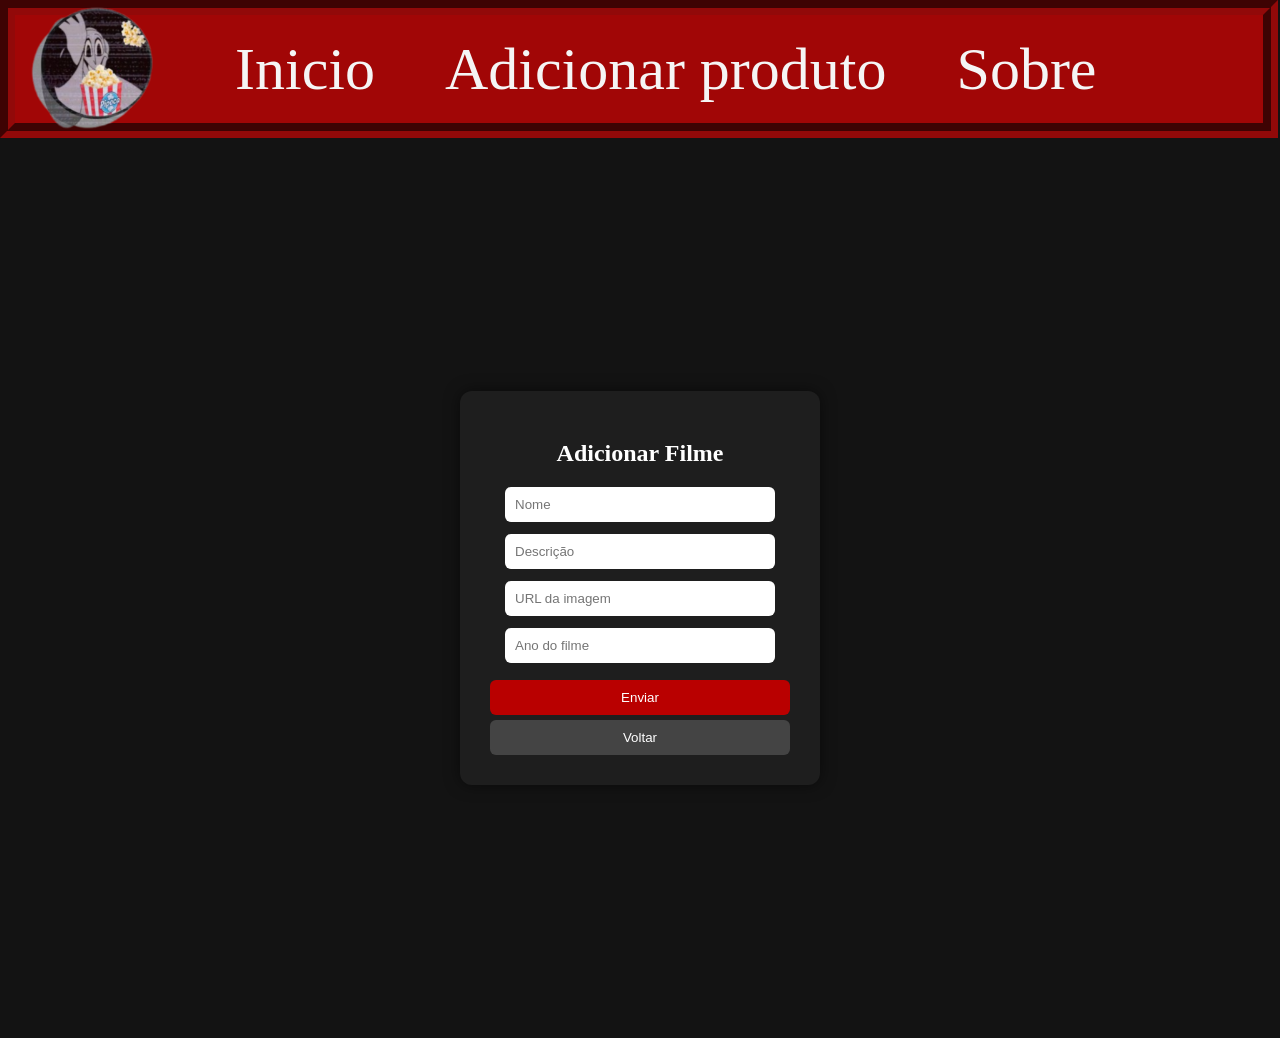
<file: front-end/criarFilme.html>
<!DOCTYPE html>
<html lang="pt-br">
<head>
    <meta charset="UTF-8">
    <meta name="viewport" content="width=device-width, initial-scale=1.0">
    <link rel="stylesheet" href="../back-end/style.css">
    <title>Criar Filme</title>
</head>
<body class="cinema">

    <div class="menuNav">
        <img src="../back-end/img/logo.png" class="logo">

        <a href="index.html">Inicio</a>
        <a href="criarFilme.html">Adicionar produto</a>
        <a href="sobre.html">Sobre</a>

    </div>

    <div class="form-wrapper">
        <div class="card-criar">
            <h2 class="titulo-form">Adicionar Filme</h2>

            <form id="form">
                <input type="text" id="nome" placeholder="Nome" required>

                <input type="text" id="descricao" placeholder="Descrição" required>

                <input type="text" id="imagem" placeholder="URL da imagem" required>

                <input type="text" id="ano" placeholder="Ano do filme" required>

                <button type="submit" class="btn">Enviar</button>
            </form>

            <button class="btn voltar" onclick="window.location.href='index.html'">
                Voltar
            </button>
        </div>
    </div>

    <script src="../back-end/funcoes.js"></script>
    <script>
        adicionar()
    </script>

</body>
</html>
</file>
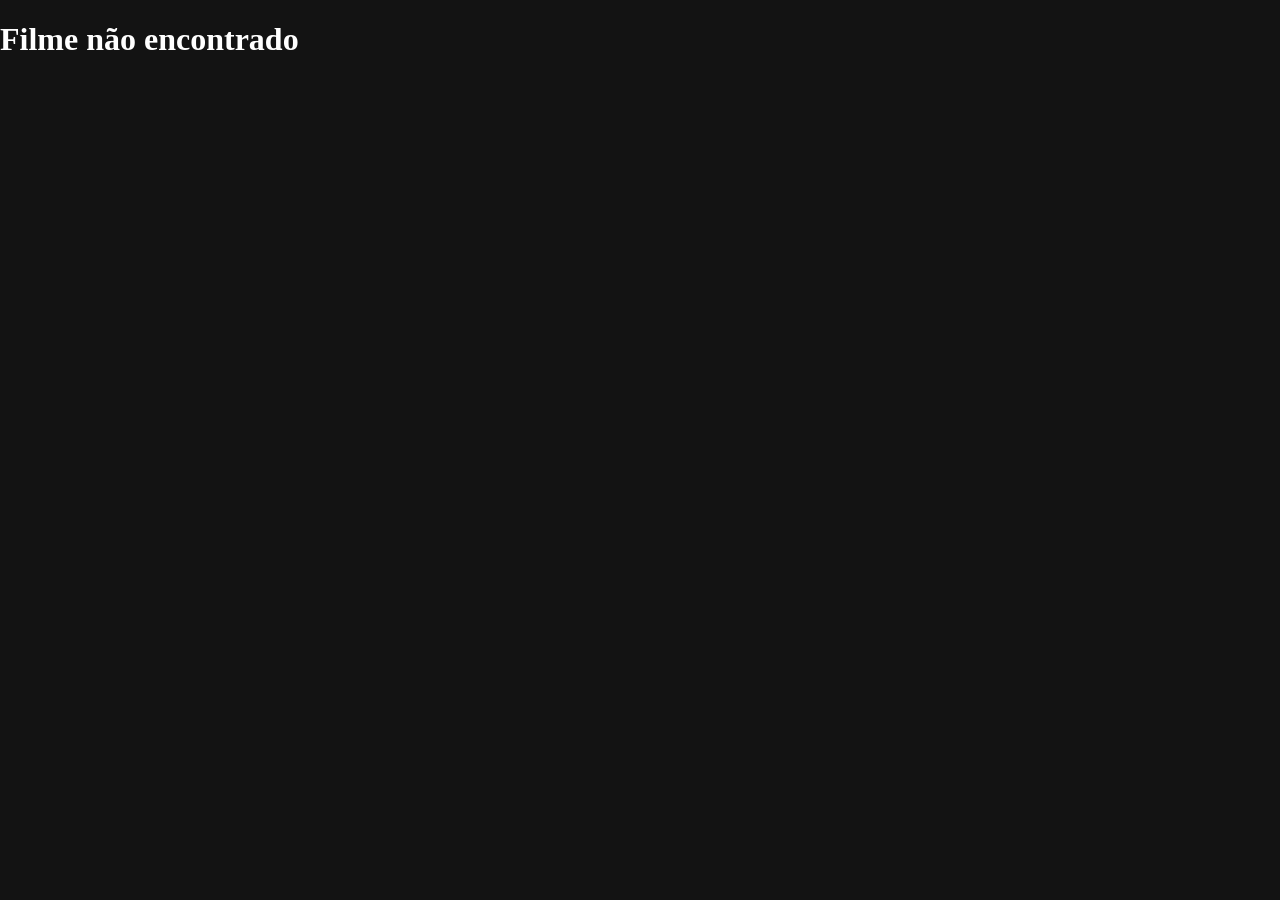
<file: front-end/infoFilme.html>
<!DOCTYPE html>
<html lang="pt-br">
<head>
    <meta charset="UTF-8">
    <meta name="viewport" content="width=device-width, initial-scale=1.0">
    <link rel="stylesheet" href="../back-end/style.css">
    <title>Document</title>
</head>
<body class="cinema">
    <div class="container2"> 
        <div id="detalhes"></div>
    </div>
    
    <script src="../back-end/funcoes.js"></script>
    <script>
        novaPagina()
    </script>
</body>
</html>
</file>
<file: back-end/style.css>
/* Css */
/* Que o Css tenha Piedade de mim */
.cinema {
    background-color: rgb(19, 19, 19);
    color: white;
    
}  

.butao1 {
    width: 160px;
    height: 40px;
    text-align: center;
    background-color: #b90000;
    color: rgb(218, 218, 218);
    border-radius: 6px;
    border-color: #a40000;
    cursor: pointer;
}

.butao1:hover {
    background-color: #8b0000;
}

/* deixar bonito o botão sem treçinho */
a {
  text-decoration: none;
}

.baixo {
  margin-top: auto;
  display: flex;
  justify-content: center;
  padding: 10px;
}

.container {
  display: grid;
  grid-template-columns: repeat(4, 1fr);
  gap: 10px;
  padding: 20px;
}

/* Card maldito */
.card {
  padding: 10px;
  border: 1px solid red;
  border-radius: 10px;
  width: 100%;
  box-sizing: border-box;
  font-family: 'Lora', serif;
  line-height: 1.7;
  word-break: break-all;
  overflow-wrap: break-word;

  text-overflow: ellipsis;
  white-space: nowrap;
  overflow: hidden;

  height: 950px;

}

.card h4{
    font-weight: normal;
}

.ano{
    color: #ffffff36;
}
/* yan, seu preguisoso vc poderia ter feito no JS */
.card img {
  width: 100%;
  height: 650px;
  border-radius: 5px;
}

body{
    margin:0;
    min-height:100vh;
    display:flex;
    flex-direction:column;
    overflow: scroll;
    overflow-x: hidden;
}


/* Info Filme */

.pag {
    background-color: #160000;
    width: 97vw;
    height: auto;
    padding: 50px;

    display: flex;
    flex-direction: row;
    align-items: center;
    justify-content: start;
    gap: 300px;

    text-align: center;
    text-decoration: center;
}
.lImg{
   padding-bottom: 200px;
}

.pag img{
    width: 450px;
    height: 650px;
    border-radius: 5px;
    border-radius: 15px;
    border: 15px groove #920909;
}

.informacoes{
    text-align: center;
    width: 700px;
    height: auto;

    overflow: hidden;
    word-break: break-all;
    overflow-wrap: break-word;
}

.informacoes h1{
    font-size: 64px;
    padding-bottom: 60px;
}
.informacoes p{
    font-size: 32px;
}


.butao2 {
    width: 160px;
    height: 50px;
    text-align: center;
    background-color: #b90000;
    color: rgb(218, 218, 218);
    border-radius: 6px;
    border-color: #b9b9b9;
    cursor: pointer;
    font-size: 24px;
}

.butao2:hover {
    background-color: #810000;
}

.butao2_d {
    width: 160px;
    height: 50px;
    text-align: center;
    margin: 2%;
    background-color: #790000;
    color: rgb(223, 223, 223);
    border-radius: 6px;
    border-color: #b9b9b9;
    cursor: pointer;
    font-size: 24px;
}

.butao2_d:hover {
    background-color: #790000; /* mantém a cor */
    color: white;
    text-shadow: 0 0 5px #ff4d4d,
                 0 0 10px #aa1616;
    box-shadow: 0 0 8px #aa1616,
                0 0 15px #790000;
    transform: scale(1.03);
}



/* Criar Filme */
.form-wrapper {
    display: flex;
    justify-content: center;
    align-items: center;
    height: 100vh;
}

.card-criar {
    background-color: #1e1e1e;
    padding: 30px;
    border-radius: 12px;
    width: 300px;
    box-shadow: 0 0 15px rgba(0,0,0,0.5);
    text-align: center;
}

.card-criar input {
    width: 100%;
    max-width: 250px; 
    padding: 8px;
    margin: 0 auto 12px auto; 
    display: block;
    border: none;
    border-radius: 6px;
    outline: none;
}

.titulo-form {
    margin-bottom: 20px;
}

.card-criar input {
    width: 100%;
    padding: 10px;
    margin-bottom: 12px;
    border: none;
    border-radius: 6px;
    outline: none;
}

.btn {
    width: 100%;
    padding: 10px;
    background-color: #b90000;
    color: white;
    border: none;
    border-radius: 6px;
    cursor: pointer;
    margin-top: 5px;
}

.btn:hover {
    background-color: #a00000;
}

.voltar {
    background-color: #444;
}

.voltar:hover {
    background-color: #333;
}


/* Sobre */


.sobre {
    max-width: 800px;
    margin: 40px auto; /* centraliza */
    padding: 20px;
    background-color: #1d1c1c;
    border-radius: 12px;
    color: #ffffff;
    font-family: Arial, sans-serif;
    line-height: 1.6;
    border: 6px ridge;
    border-color: #990505; 
}

.sobre h2 {
    margin-bottom: 15px;
    font-size: 28px;
    border-bottom: 2px solid #444;
    padding-bottom: 10px;
}

.sobre p {
    margin-bottom: 15px;
}

.img-centro-sobre {
    display: block;
    margin: 20px auto; /* centraliza */
    width: 60px;
    height: 60px;
    cursor: pointer;
}

.centro-sobre {
    display: block;
    margin: 20px auto; /* centraliza */
    text-align: center;
    cursor: pointer;
}

.pagSobre {
    background-image: linear-gradient(
        rgba(0, 0, 0, 0.95),
        rgba(0, 0, 0, 0.95)
    ),
    url("img/circus.gif");

    background-size: cover;
    background-position: center bottom;
    background-repeat: no-repeat;
    background-color: #131212;
}

/*MENU DE NAVEGAÇÃO*/

.menuNav{
    width: 97.5vw;
    height: 12vh;
    background-color: #a10606;
    border: 15px groove #920909;

    display: flex ;
    flex-direction: row;
    justify-content: start;
    align-items:center ;
    gap: 70px;
}

.logo{
    width: 150px;
    height: 125px;
    object-fit: contain;
}


.menuNav a{
    font-size: 60px;
    color: whitesmoke;
    font-family: 'Playfair Display', serif;
    transition: all 0.3s ease;
}

.menuNav a:hover{
    color: #fff5f5;
    text-shadow: 0 0 6px #aa1616,
                 0 0 12px #790000;
    transform: scale(1.03);
}
</file>
